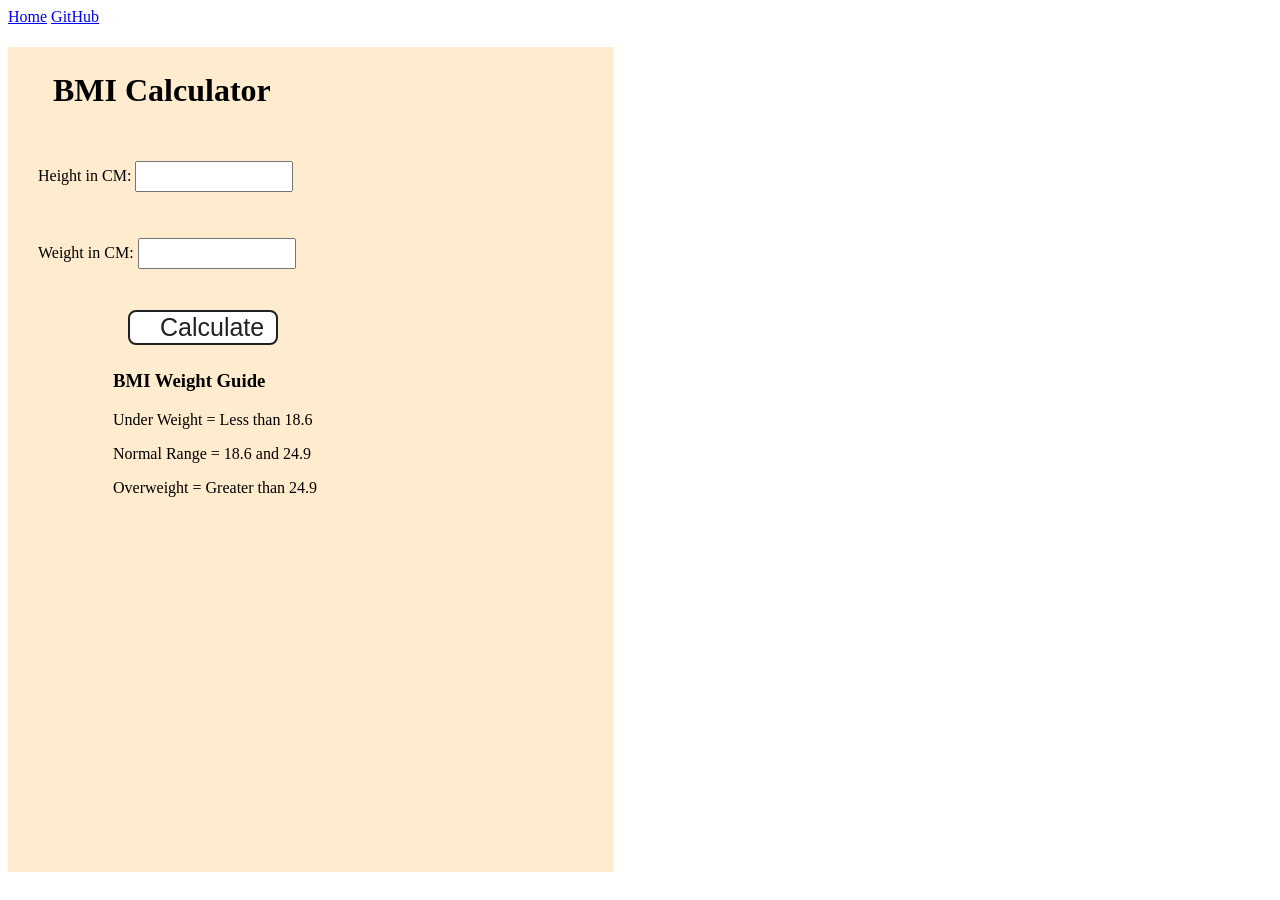
<file: 07_projects/2-BMI Calculator/index.html>
<!DOCTYPE html>
<html lang="en">
<head>
    <meta charset="UTF-8">
    <meta name="viewport" content="width=device-width, initial-scale=1.0">
    <link rel="stylesheet" href="style.css"/>
    <title>BMI Calculator</title>
</head>
<body>
    <nav>
    <a href="/" aria-current="page">Home</a>
    <a target="_blank" href="https://github.com/KSujeet07/jscourse.com">GitHub</a>
    </nav>

    <div class="container">
        <h1>BMI Calculator</h1>
        <form >
            <p><label >Height in CM: </label><input type="text" id="height"/></p>
            <p><label >Weight in CM: </label><input type="text" id="weight"/></p>
            <button>Calculate</button>
            <div id="results"></div>
            <div id="weight-guide">
                <h3>BMI Weight Guide</h3>
                <p>Under Weight = Less than 18.6</p>
                <p>Normal Range = 18.6 and 24.9</p>
                <p>Overweight = Greater than 24.9</p>
            </div>
        
        </form>
    </div>

</body>

<script src="script.js"></script>
</html>
</file>
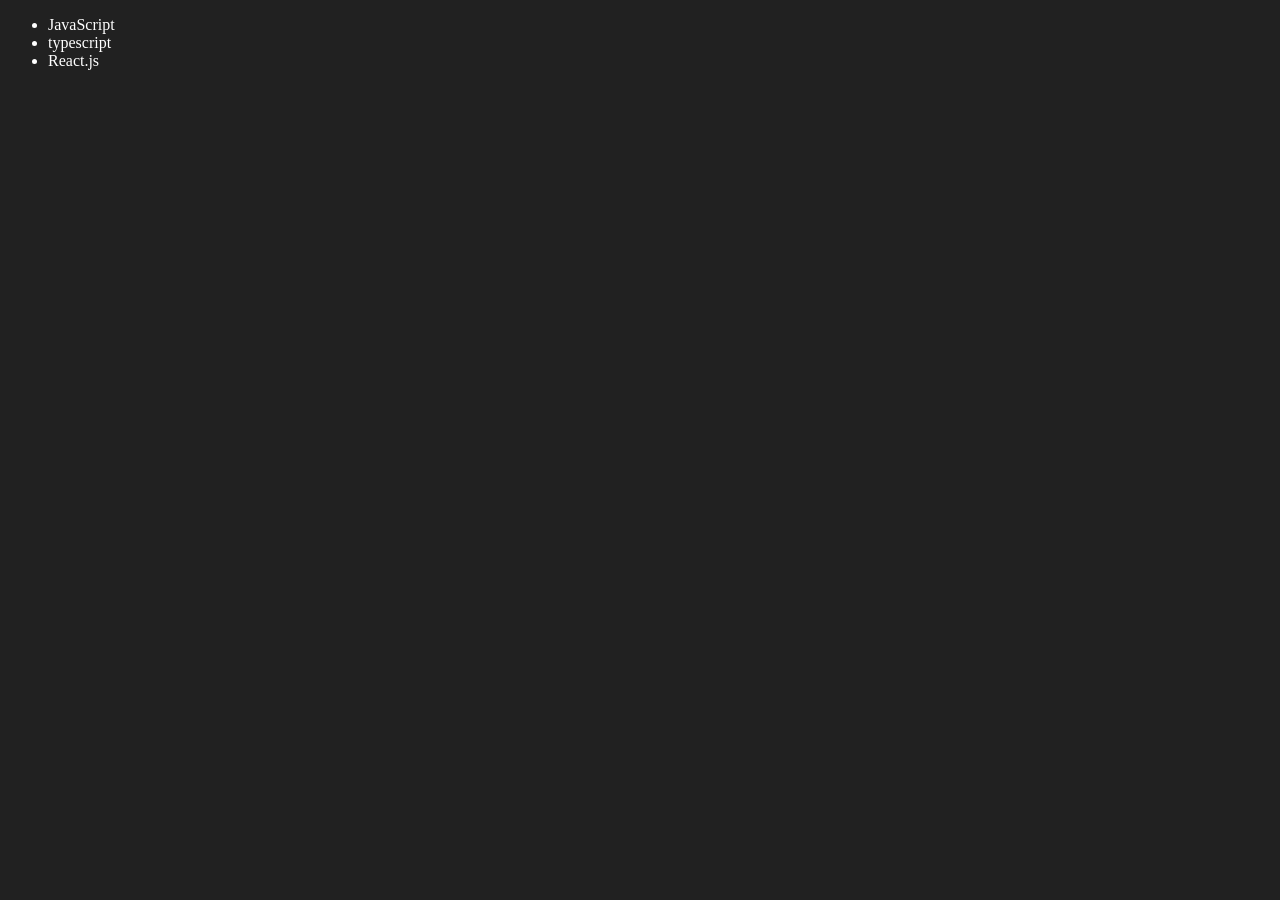
<file: 06_dom/four.html>
<!DOCTYPE html>
<html lang="en">
<head>
    <meta charset="UTF-8">
    <meta name="viewport" content="width=device-width, initial-scale=1.0">
    <title>Document</title>
</head>
<body style = "background-color: #212121 ; color : #ffffff; ">
    <ul class="language">
        <li>JavaScript</li>
    </ul>
</body>
<script> 
        function addLanguage(langName){ 
            const li = document.createElement('li');
            li.innerHTML = `${langName}`
            document.querySelector('.language').appendChild(li);
        }

        addLanguage("python")
        addLanguage("typescript")

        function addOptiLanguage(langName){
            const li = document.createElement('li');
            li.appendChild(document.createTextNode(langName))
            document.querySelector('.language').appendChild(li)
        }
        addOptiLanguage("C++")

        //Edit
        const secondLang = document.querySelector("li:nth-child(2)") 
        // secondLang.innerHTML = "java"
        const newli = document.createElement('li')
        newli.textContent = "java"
        secondLang.replaceWith(newli)
        

        //edit last li

        const lastLang = document.querySelector('li:last-child')
        // lastLang.innerHTML= "Django"

        const newLastLi = document.createElement('li')
        newLastLi.textContent = "React.js"
        lastLang.replaceWith(newLastLi)

        //remove
        const secondLastLang = document.querySelector("li:nth-child(2)")
        secondLastLang.remove()

        


</script>
</html>
</file>
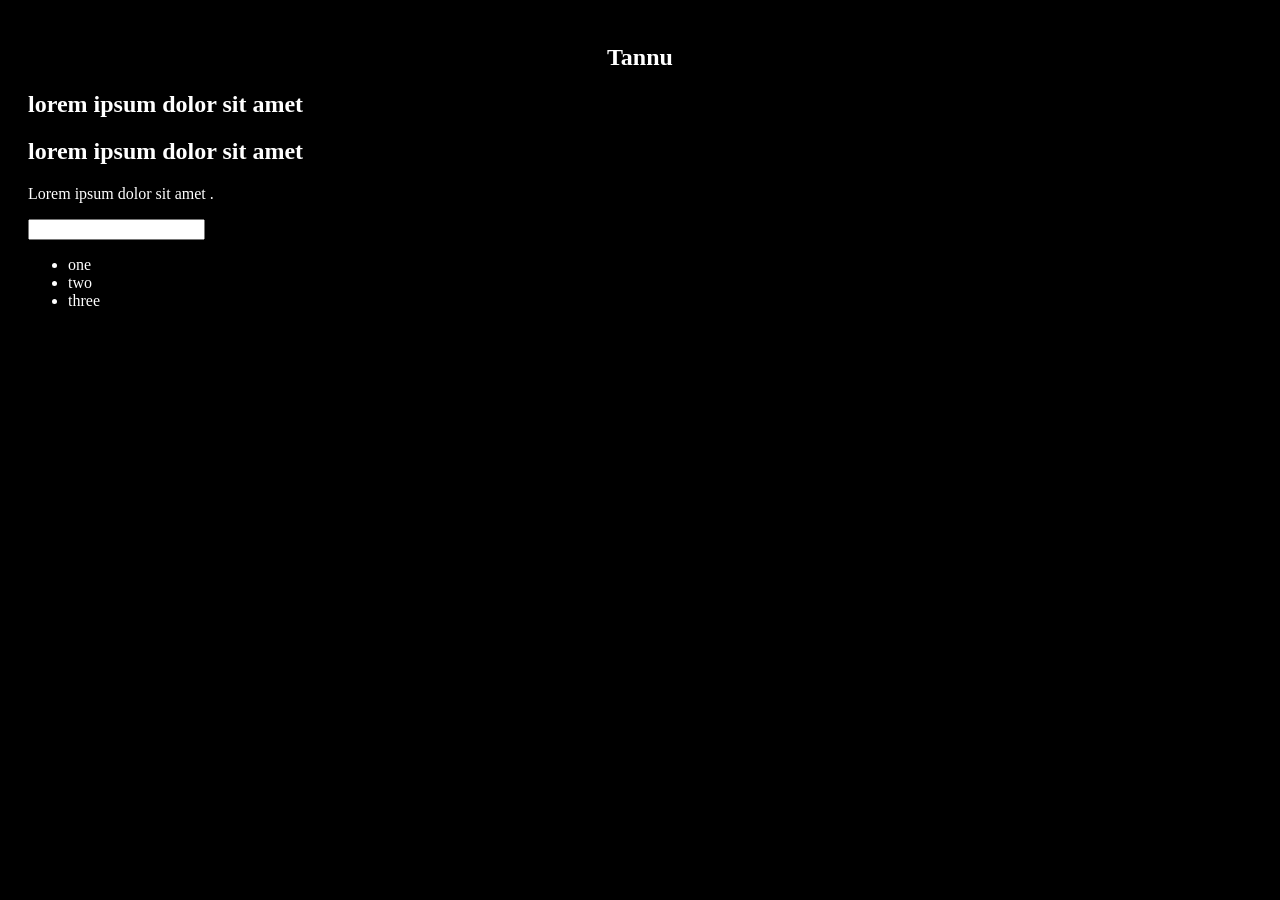
<file: 06_dom/one.html>
<!DOCTYPE html>
<html lang="en">

<head>
    <meta charset="UTF-8">
    <meta name="viewport" content="width=device-width, initial-scale=1.0">
    <title>DOM Learning </title>
    <style>
        .bg-black {
            background-color: black;
            color: white;
            padding: 20px;
        }

        .heading {
            font-size: 24px;
            text-align: center;
        }
    </style>
</head>

<body class="bg-black">
    <div>
        <h1 id="title" class="heading">Tannu</h1>
        <h2>lorem ipsum dolor sit amet</h2>
        <h2>lorem ipsum dolor sit amet</h2>
        <p>Lorem ipsum dolor sit amet .</p>
        <input type="password" name="" id="">

        <ul>
            <li>one</li>
            <li>two</li>
            <li>three</li>
        </ul>


    </div>
</body>

</html>
</file>
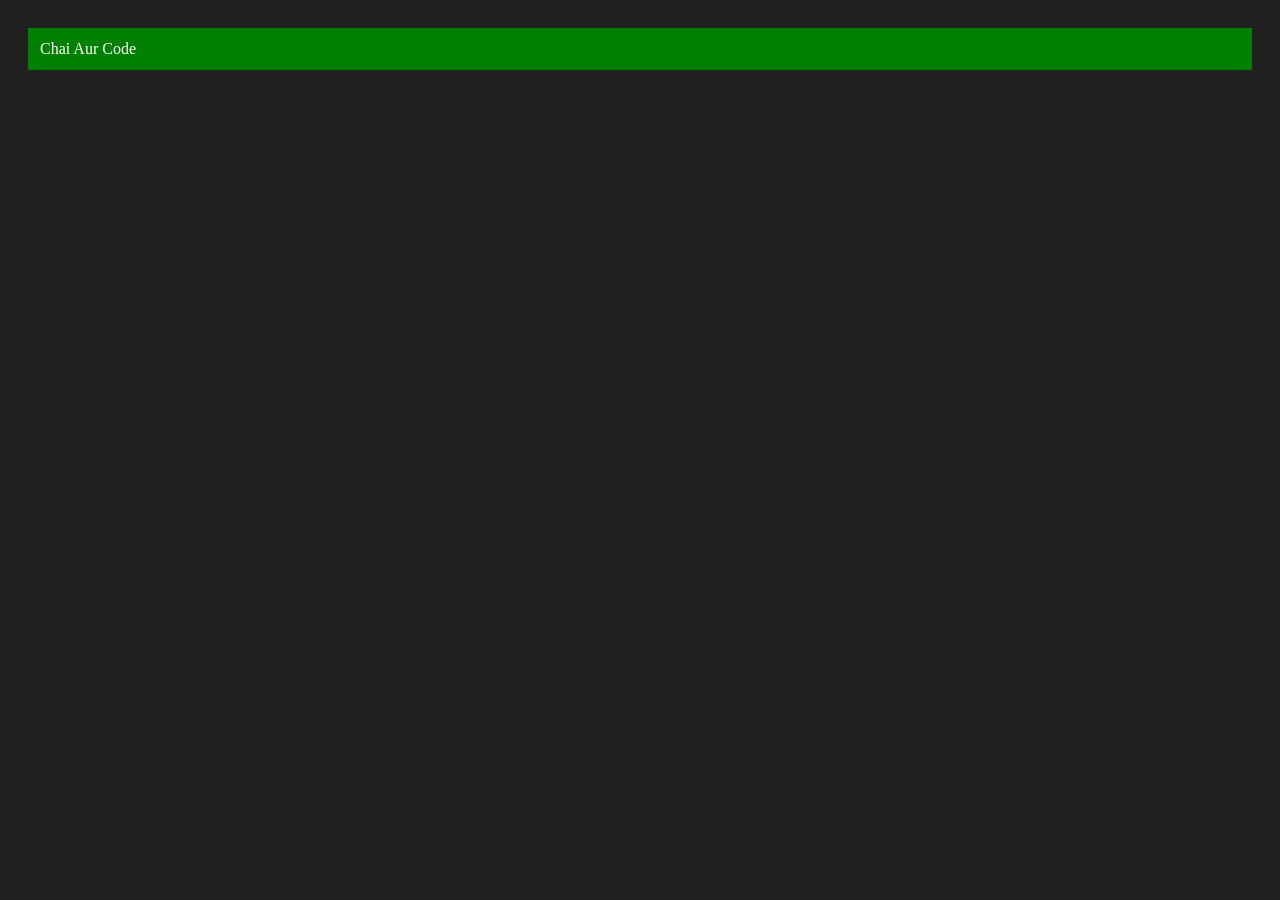
<file: 06_dom/three.html>
<!DOCTYPE html>
<html lang="en">
<head>
    <meta charset="UTF-8">
    <meta name="viewport" content="width=device-width, initial-scale=1.0">
    <title>DOM LEARNING</title>
</head>
<body style="background-color: #212121; color: #ffffff; padding: 20px;">
    
</body>
<script>
    const div = document.createElement('div');
    console.log(div);
    div.className = "main";
    div.id = Math.round(Math.random() * 10 + 1);
    // div.innerHTML = "I am a new div element";
    // div.style.color = 'cyan';
    div.setAttribute('title', "generated title");
    div.style.backgroundColor = "green";
    div.style.padding = "12px";
    // div.innerText = "Chai Aur Code";
    const addText = document.createTextNode("Chai Aur Code");
    div.appendChild(addText);
    document.body.appendChild(div);



</script>
</html>
</file>
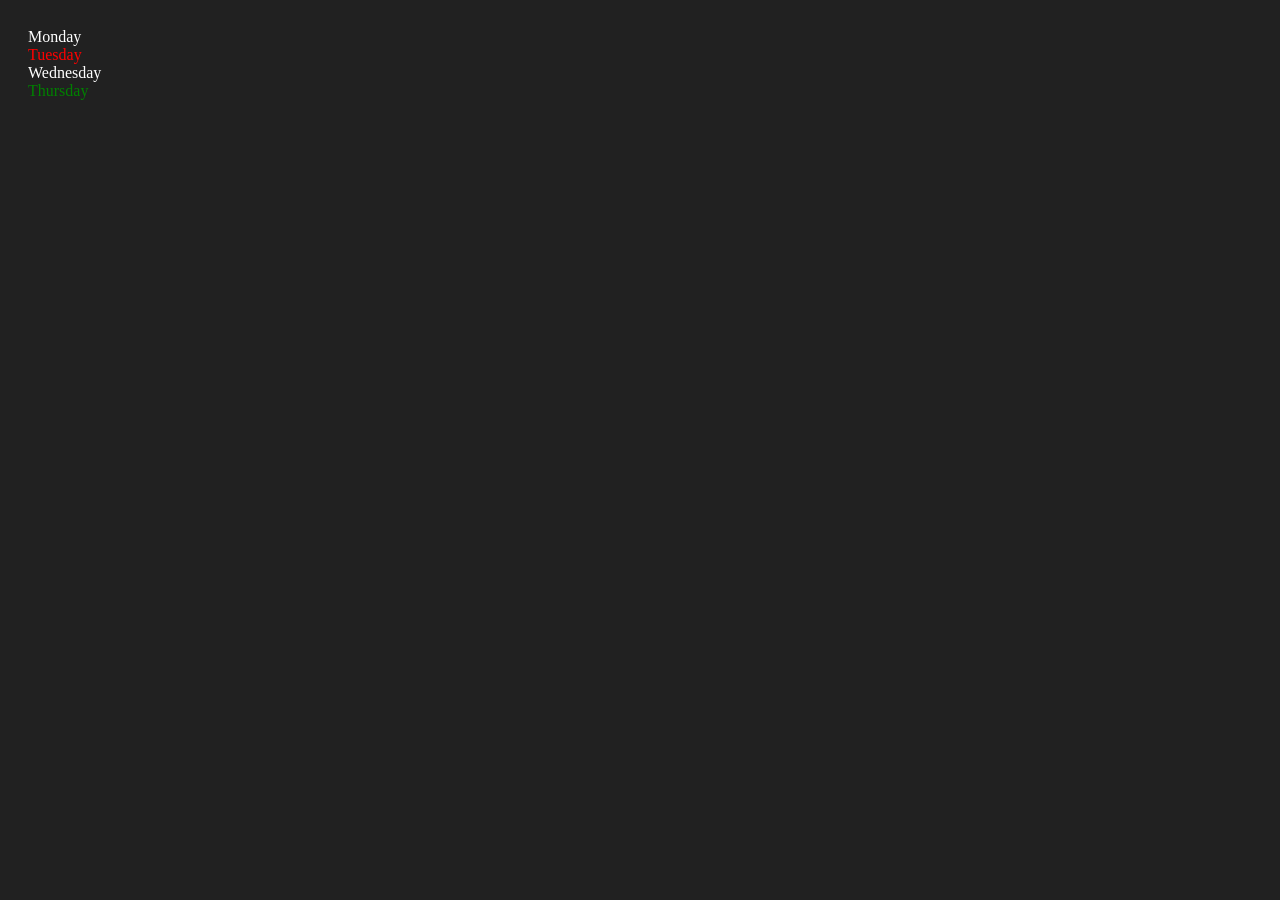
<file: 06_dom/two.html>
<!DOCTYPE html>
<html lang="en">
<head>
    <meta charset="UTF-8">
    <meta name="viewport" content="width=device-width, initial-scale=1.0">
    <title>DOM Learning</title>
</head>
<body style="background-color: #212121; color: #ffffff; padding: 20px;">
    <div class="parent">
        <div class="day">Monday</div>
        <div class="day">Tuesday</div>
        <div class="day">Wednesday</div>
        <div class="day">Thursday</div>
    </div>
</body>
<script>
    const parent = document.querySelector('.parent')
    // console.log(parent);
    // console.log(parent.children);
    // console.log(parent.children[2].innerHTML);

    // for (let i=0; i<parent.children.length; i++){
    //     const element = parent.children[i];
    //     console.log(element.innerHTML)
    // }

    parent.children[1].style.color = 'red';
    parent.children[3].style.color = 'green'; 
    // parent.children[1].style.backgroundColor = 'lightgray';
    // parent.children[3].style.backgroundColor = 'lightgray';
    // console.log(parent.firstElementChild);
    // console.log(parent.lastElementChild);

    const dayOne = document.querySelector('.day');
    // console.log(dayOne);
    // const dayTwo = dayOne.nextElementSibling;
    // console.log(dayTwo);
    // console.log(dayOne.parentElement)
    console.log("NODES: " , parent.childNodes);

</script>
</html>
</file>
<file: 07_projects/2-BMI Calculator/style.css>
.container{
    width :575px;
    height:825px;
    background-color: blanchedalmond;
    padding-left: 30px;
}

#height,
#weight{
    width: 150px;
    height: 25px;
    margin-top: 30px;
}

#weight-guide{
    margin-left: 75px;
    margin-top: 25px;
}

#results {
    font-size: 35px;
    margin-left: 90px;
    margin-top: 20px;
    color : rgb(241,241,241)
}

button{
    width: 150px;
    height: 35px;
    margin-left: 90px;
    margin-top: 25px;
    background-color: #fff;
    padding: 1px 30px;
    border-radius: 8px;
    color: #212121;
    text-decoration: none;
    border: 2px solid #212121;
    font-size: 25px;
}

h1 {
  padding-left: 15px;
  padding-top: 25px;
  
}
</file>
